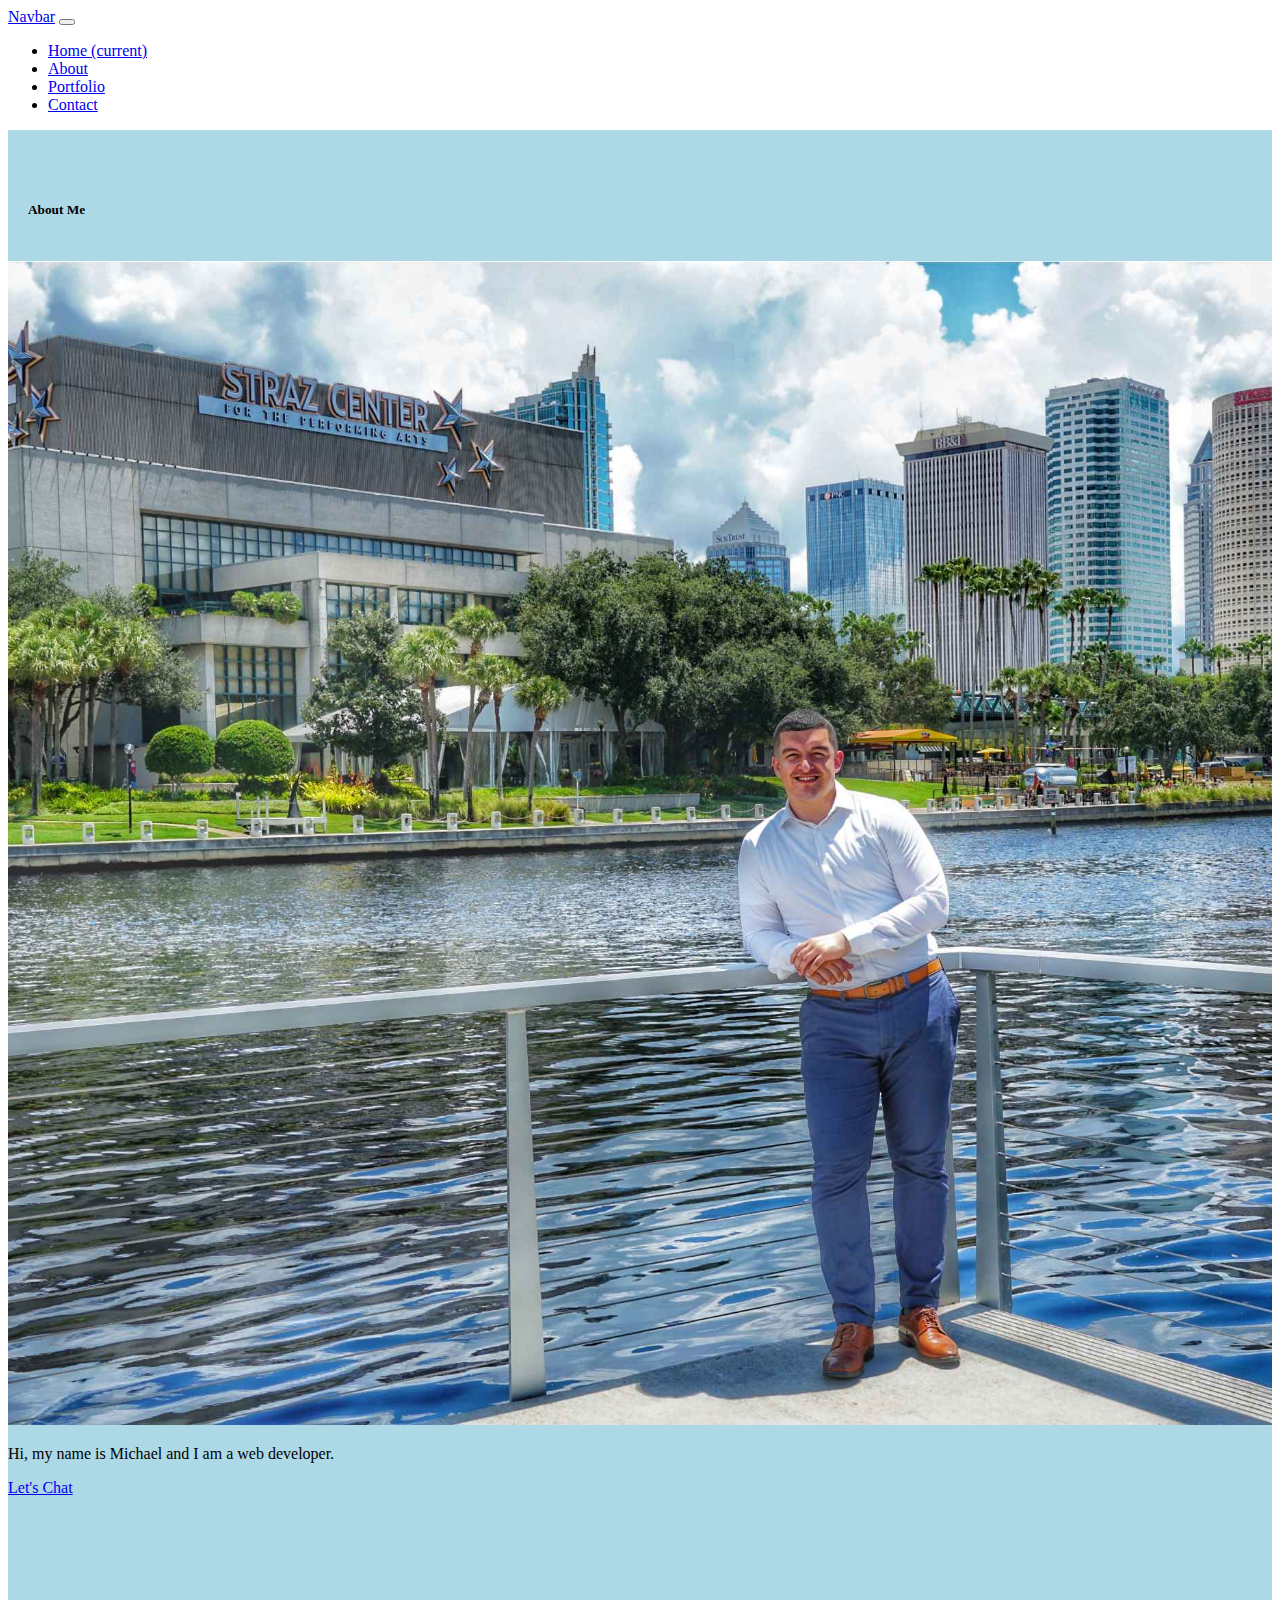
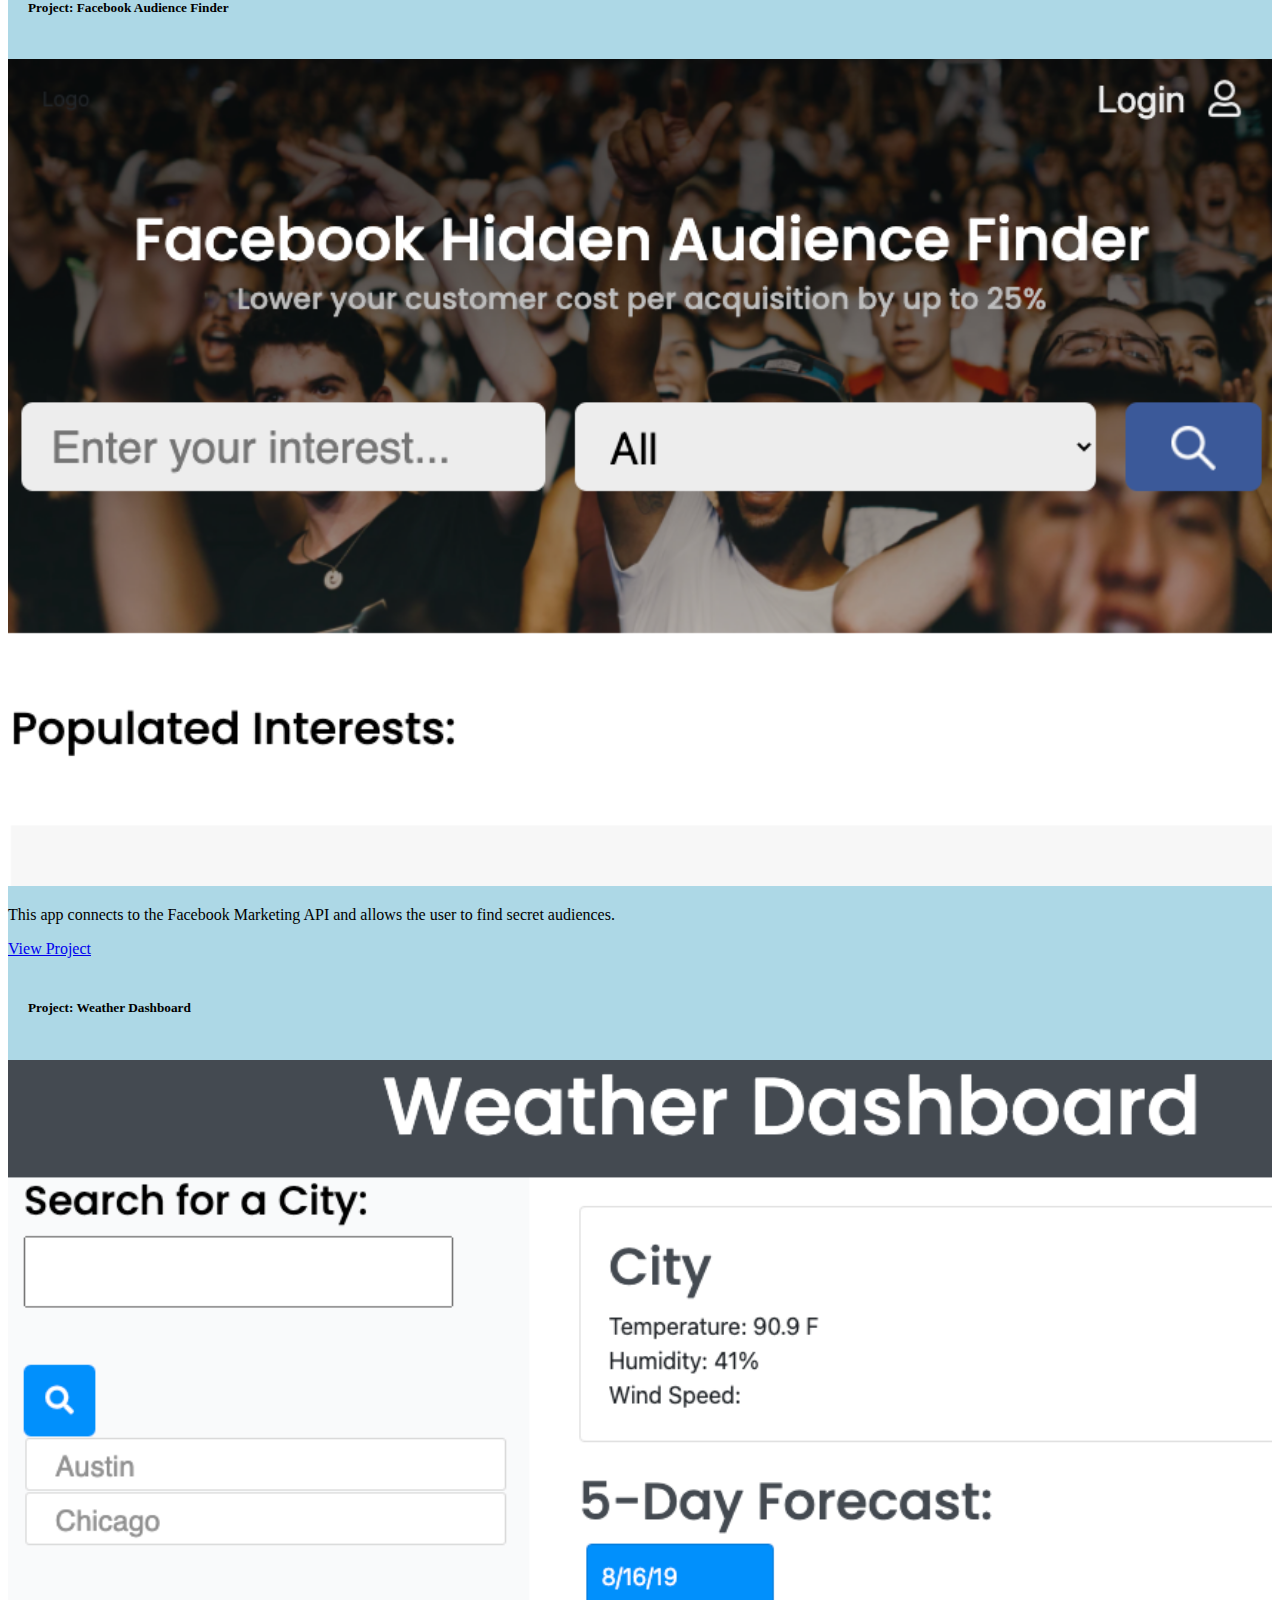
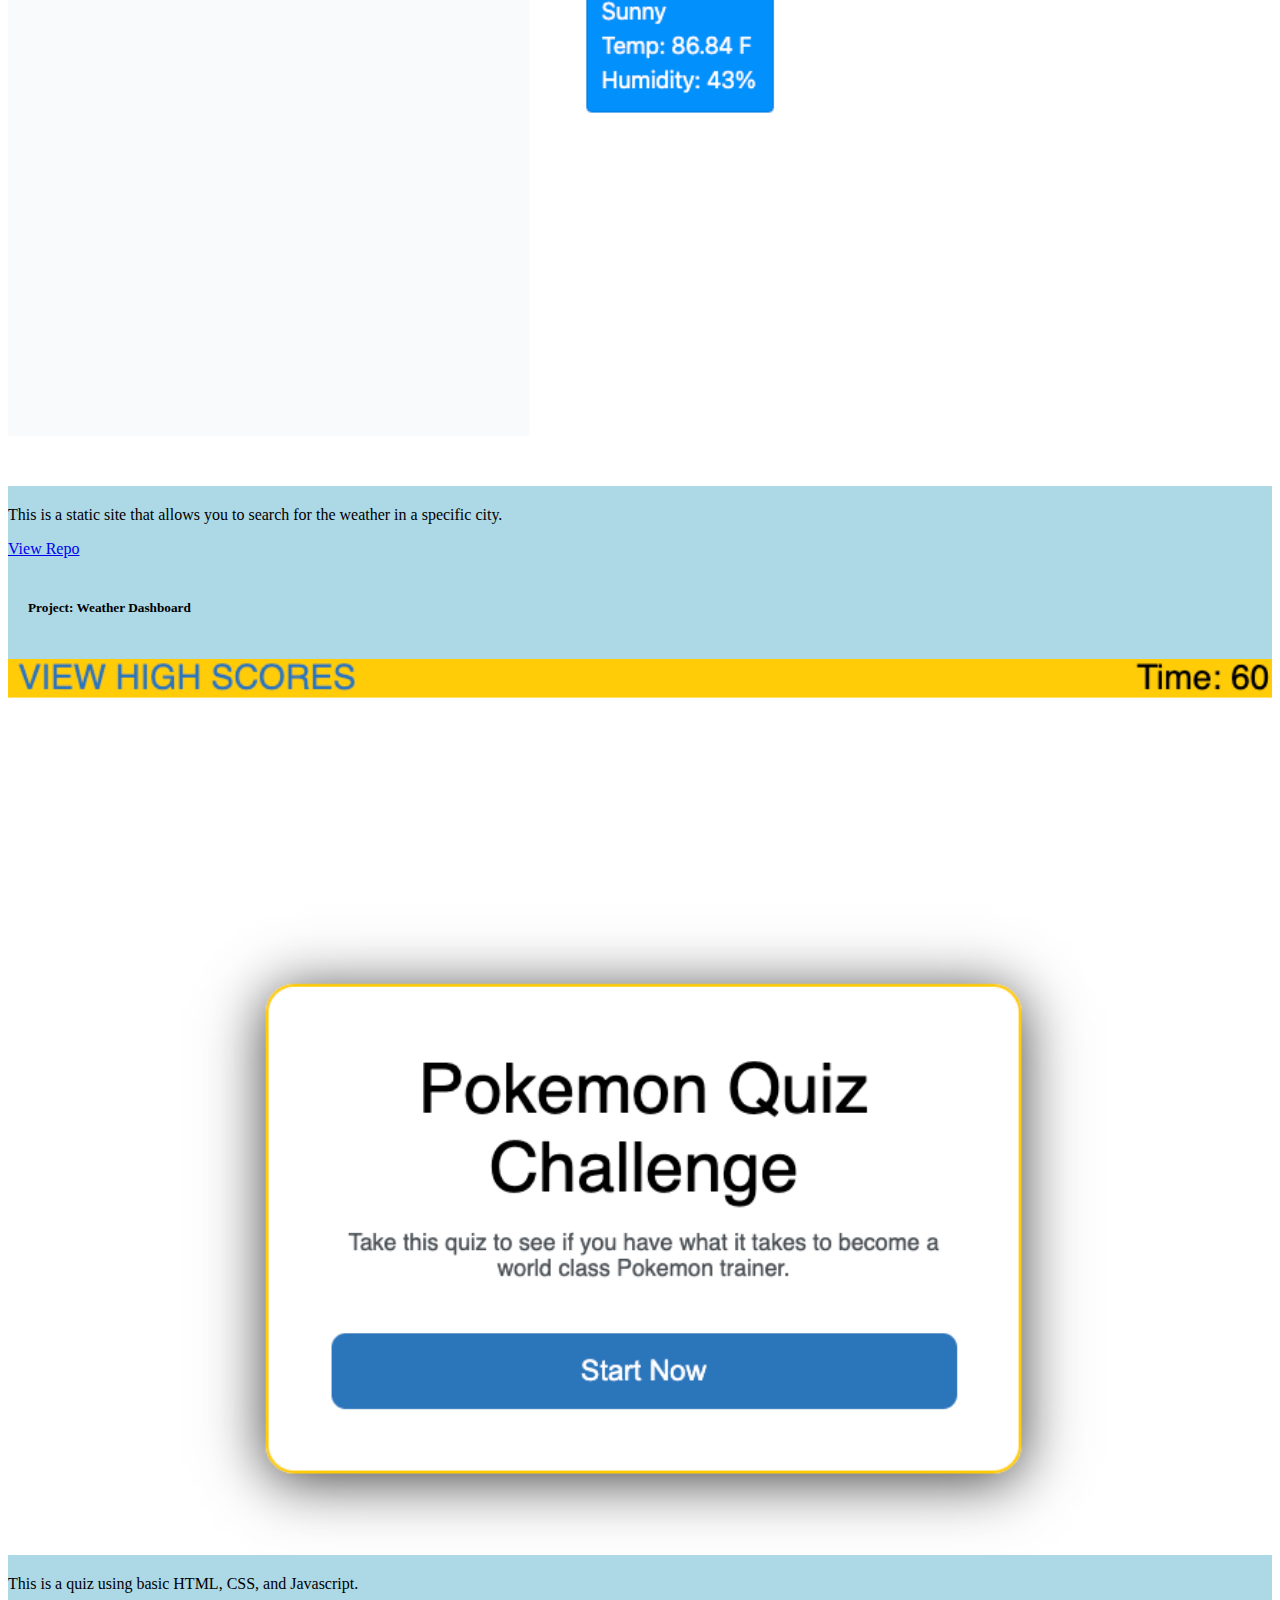
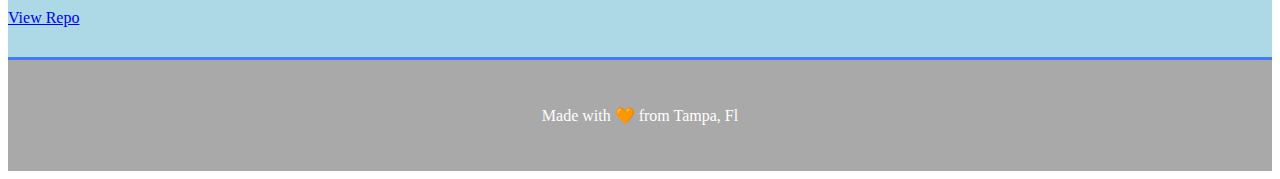
<file: index.html>
<!doctype html>
<html lang="en">
  <head>
    <!-- Required meta tags -->
    <meta charset="utf-8">
    <meta name="viewport" content="width=device-width, initial-scale=1, shrink-to-fit=no">

    <!-- Bootstrap CSS -->
    <link rel="stylesheet" href="https://stackpath.bootstrapcdn.com/bootstrap/4.5.0/css/bootstrap.min.css" integrity="sha384-9aIt2nRpC12Uk9gS9baDl411NQApFmC26EwAOH8WgZl5MYYxFfc+NcPb1dKGj7Sk" crossorigin="anonymous">
    <link rel="stylesheet" href="style.css">

    <title>About Me</title>
  </head>
  <body>
    <header>
        <nav class="navbar navbar-expand-lg navbar-light bg-light">
            <a class="navbar-brand" href="#">Navbar</a>
            <button class="navbar-toggler" type="button" data-toggle="collapse" data-target="#navbarTogglerDemo02" aria-controls="navbarTogglerDemo02" aria-expanded="false" aria-label="Toggle navigation">
            <span class="navbar-toggler-icon"></span>
            </button>
        
            <div class="collapse navbar-collapse" id="navbarTogglerDemo02">
                <ul class="navbar-nav ml-auto mt-2 mt-lg-0">
                    <li class="nav-item">
                        <a class="nav-link" href="index.html">Home <span class="sr-only">(current)</span></a>
                    <li class="nav-item active">
                        <a class="nav-link" href="index.html">About</a>
                    </li>
                    <li class="nav-item">
                        <a class="nav-link" href="portfolio.html">Portfolio</a>
                    </li>
                    <li class="nav-item">
                        <a class="nav-link" href="contact.html">Contact</a>
                    </li>
                </ul>
            </div>

        </nav>
    </header>
       
    <section class="hero-section">
        <div class="container">
            <div class="row">
                <div class="col-xl-6 col-md-8 col-s-12">
                    <div class="card">
                        <div class="row">
                            <div class="col-12">
                                <h5><div class="card-title">About Me</h5>
                            </div>
                        </div>
                        <div class="lightblue-divider"></div>
                        <div class="row">
                            <div class="col-6">
                                <div class="img-wrapper"><img class="about-me-img" src="assets/MDM-Hero-Image.jpg"></div> 
                            </div>
                            <div class="col-6">
                                <p class="card-text">Hi, my name is Michael and I am a web developer.
                                </p>
                            </div>
                        </div>
                        <div class="row">
                            <div class="row-12">
                                <div class="card-body">
                                <a href="#" class="btn btn-primary">Let's Chat</a>
                                </div>
                            </div>
                        </div>             
                    </div>
                </div>
            </div>
        </div>
    </section>


    <section class="hero-section">
        <div class="container">
            <div class="row">
                <div class="col-xl-4 col-md-6 col-s-12">
                    <div class="card">
                        <div class="row">
                            <div class="col-12">
                                <h5><div class="card-title">Project: Facebook Audience Finder</h5>
                            </div>
                        </div>
                        <div class="lightblue-divider"></div>
                        <div class="row">
                            <div class="col-12">
                                <div class="img-wrapper"><img class="about-me-img" src="assets/facebook-audience-finder.png"></div> 
                            </div>
                            <div class="col-12">
                                <p class="card-text">This app connects to the Facebook Marketing API and allows the user to find secret audiences.
                                </p>
                            </div>
                        </div>
                        <div class="row">
                            <div class="row-12">
                                <div class="card-body">
                                <a href="https://modernmediamichael.github.io/firstproject/" class="btn btn-primary">View Project</a>
                                </div>
                            </div>
                        </div>             
                    </div>
                </div>
                <div class="col-xl-4 col-md-6 col-s-12">
                    <div class="card">
                        <div class="row">
                            <div class="col-12">
                                <h5><div class="card-title">Project: Weather Dashboard</h5>
                            </div>
                        </div>
                        <div class="lightblue-divider"></div>
                        <div class="row">
                            <div class="col-12">
                                <div class="img-wrapper"><img class="about-me-img" src="assets/weather-dashboard.png"></div> 
                            </div>
                            <div class="col-12">
                                <p class="card-text">This is a static site that allows you to search for the weather in a specific city.
                                </p>
                            </div>
                        </div>
                        <div class="row">
                            <div class="row-12">
                                <div class="card-body">
                                <a href="https://github.com/modernmediamichael/weatherdashboard" class="btn btn-primary">View Repo</a>
                                </div>
                            </div>
                        </div>             
                    </div>
                </div>
                <div class="col-xl-4 col-md-6 col-s-12">
                    <div class="card">
                        <div class="row">
                            <div class="col-12">
                                <h5><div class="card-title">Project: Weather Dashboard</h5>
                            </div>
                        </div>
                        <div class="lightblue-divider"></div>
                        <div class="row">
                            <div class="col-12">
                                <div class="img-wrapper"><img class="about-me-img" src="assets/pokemon-quiz.png"></div> 
                            </div>
                            <div class="col-12">
                                <p class="card-text">This is a quiz using basic HTML, CSS, and Javascript.
                                </p>
                            </div>
                        </div>
                        <div class="row">
                            <div class="row-12">
                                <div class="card-body">
                                <a href="https://github.com/modernmediamichael/pokemonquiz" class="btn btn-primary">View Repo</a>
                                </div>
                            </div>
                        </div>             
                    </div>
                </div>
            </div>
        </div>
    </section>




    <footer class="footer-section">
        <div class="footer-content">
            <p>Made with &#129505 from Tampa, Fl</p>
        </div>
    </footer>


    <!-- Optional JavaScript -->
    <!-- jQuery first, then Popper.js, then Bootstrap JS -->
    <script src="https://code.jquery.com/jquery-3.5.1.slim.min.js" integrity="sha384-DfXdz2htPH0lsSSs5nCTpuj/zy4C+OGpamoFVy38MVBnE+IbbVYUew+OrCXaRkfj" crossorigin="anonymous"></script>
    <script src="https://cdn.jsdelivr.net/npm/popper.js@1.16.0/dist/umd/popper.min.js" integrity="sha384-Q6E9RHvbIyZFJoft+2mJbHaEWldlvI9IOYy5n3zV9zzTtmI3UksdQRVvoxMfooAo" crossorigin="anonymous"></script>
    <script src="https://stackpath.bootstrapcdn.com/bootstrap/4.5.0/js/bootstrap.min.js" integrity="sha384-OgVRvuATP1z7JjHLkuOU7Xw704+h835Lr+6QL9UvYjZE3Ipu6Tp75j7Bh/kR0JKI" crossorigin="anonymous"></script>
  </body>
</html>
</file>
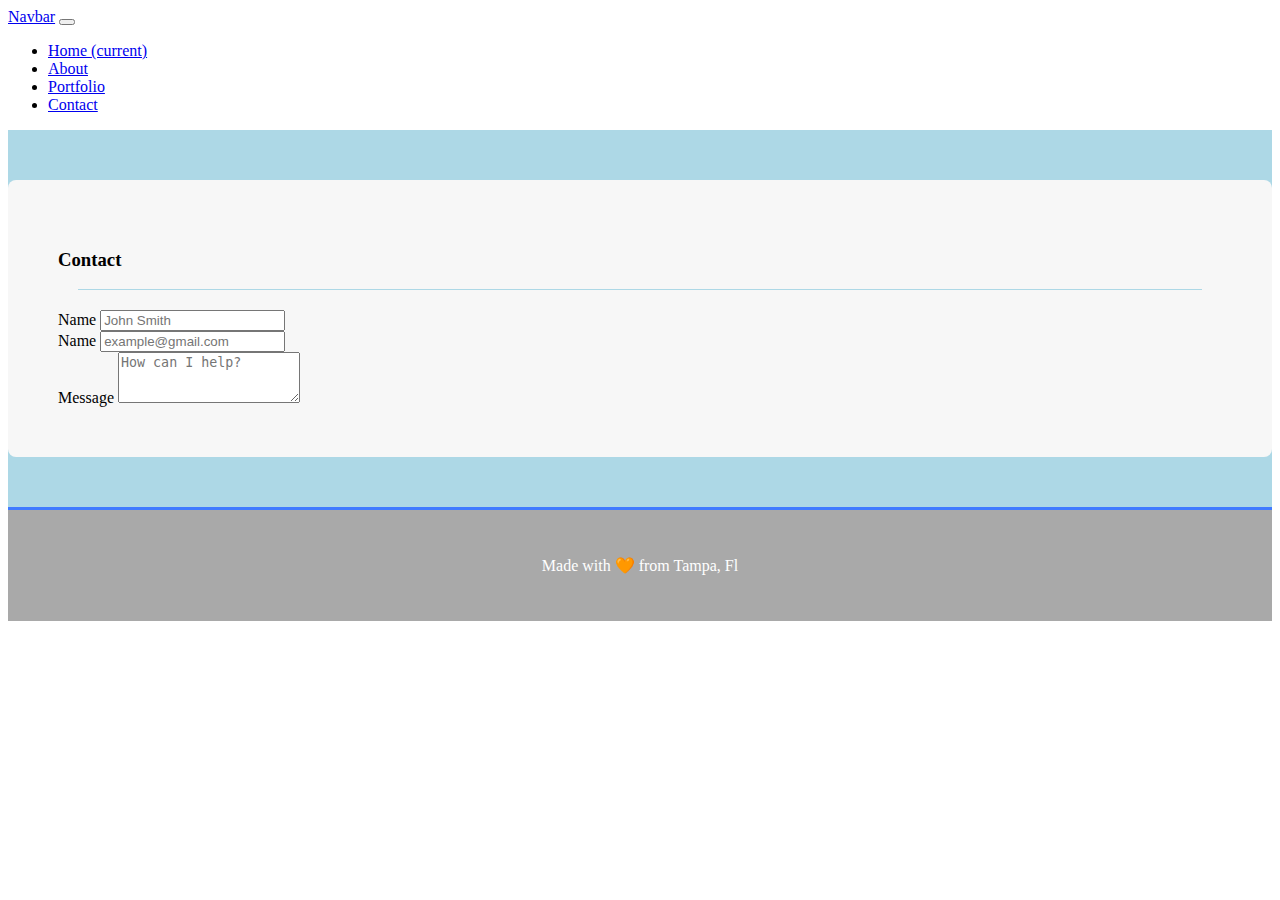
<file: contact.html>
<!doctype html>
<html lang="en">
  <head>
    <!-- Required meta tags -->
    <meta charset="utf-8">
    <meta name="viewport" content="width=device-width, initial-scale=1, shrink-to-fit=no">

    <!-- Bootstrap CSS -->
    <link rel="stylesheet" href="https://stackpath.bootstrapcdn.com/bootstrap/4.5.0/css/bootstrap.min.css" integrity="sha384-9aIt2nRpC12Uk9gS9baDl411NQApFmC26EwAOH8WgZl5MYYxFfc+NcPb1dKGj7Sk" crossorigin="anonymous">
    <link rel="stylesheet" href="style.css">

    <title>Contact</title>
  </head>
  <body>
    <header>
        <nav class="navbar navbar-expand-lg navbar-light bg-light">
            <a class="navbar-brand" href="#">Navbar</a>
            <button class="navbar-toggler" type="button" data-toggle="collapse" data-target="#navbarTogglerDemo02" aria-controls="navbarTogglerDemo02" aria-expanded="false" aria-label="Toggle navigation">
            <span class="navbar-toggler-icon"></span>
            </button>
        
            <div class="collapse navbar-collapse" id="navbarTogglerDemo02">
                <ul class="navbar-nav ml-auto mt-2 mt-lg-0">
                    <li class="nav-item">
                        <a class="nav-link" href="index.html">Home <span class="sr-only">(current)</span></a>
                    <li class="nav-item">
                        <a class="nav-link" href="#">About</a>
                    </li>
                    <li class="nav-item">
                        <a class="nav-link" href="#">Portfolio</a>
                    </li>
                    <li class="nav-item">
                        <a class="nav-link active" href="contact.html">Contact</a>
                    </li>
                </ul>
            </div>
        </nav>
    <section class="contact-section">
        <div class="container">
            <div class="row">
                <div class="col-xl-6 col-lg-8 col-md-10 col-sm-12">
                    <div class="form-wrapper">
                        <h3>Contact</h3>
                        <div class="lightblue-divider"></div>
                        <form>
                            <div class="form-group">
                                <label for="exampleFormControlInput1">Name</label>
                                <input type="text" class="form-control" id="exampleFormControlInput1" placeholder="John Smith">
                            </div>
                            <div class="form-group">
                                <label for="exampleFormControlInput1">Name</label>
                                <input type="email" class="form-control" id="exampleFormControlInput1" placeholder="example@gmail.com">
                            </div>
                            <div class="form-group">
                                <label for="exampleFormControlTextarea1">Message</label>
                                <textarea class="form-control" id="exampleFormControlTextarea1" rows="3" placeholder="How can I help?"></textarea>
                            </div>
                        </form>
                    </div>
                </div>
            </div>
        </div>
    </section>

    
        <footer class="footer-section">
            <div class="footer-content">
                <p>Made with &#129505 from Tampa, Fl</p>
            </div>
        </footer>
    </header>
    <!-- Optional JavaScript -->
    <!-- jQuery first, then Popper.js, then Bootstrap JS -->
    <script src="https://code.jquery.com/jquery-3.5.1.slim.min.js" integrity="sha384-DfXdz2htPH0lsSSs5nCTpuj/zy4C+OGpamoFVy38MVBnE+IbbVYUew+OrCXaRkfj" crossorigin="anonymous"></script>
    <script src="https://cdn.jsdelivr.net/npm/popper.js@1.16.0/dist/umd/popper.min.js" integrity="sha384-Q6E9RHvbIyZFJoft+2mJbHaEWldlvI9IOYy5n3zV9zzTtmI3UksdQRVvoxMfooAo" crossorigin="anonymous"></script>
    <script src="https://stackpath.bootstrapcdn.com/bootstrap/4.5.0/js/bootstrap.min.js" integrity="sha384-OgVRvuATP1z7JjHLkuOU7Xw704+h835Lr+6QL9UvYjZE3Ipu6Tp75j7Bh/kR0JKI" crossorigin="anonymous"></script>
  </body>
</html>
</file>
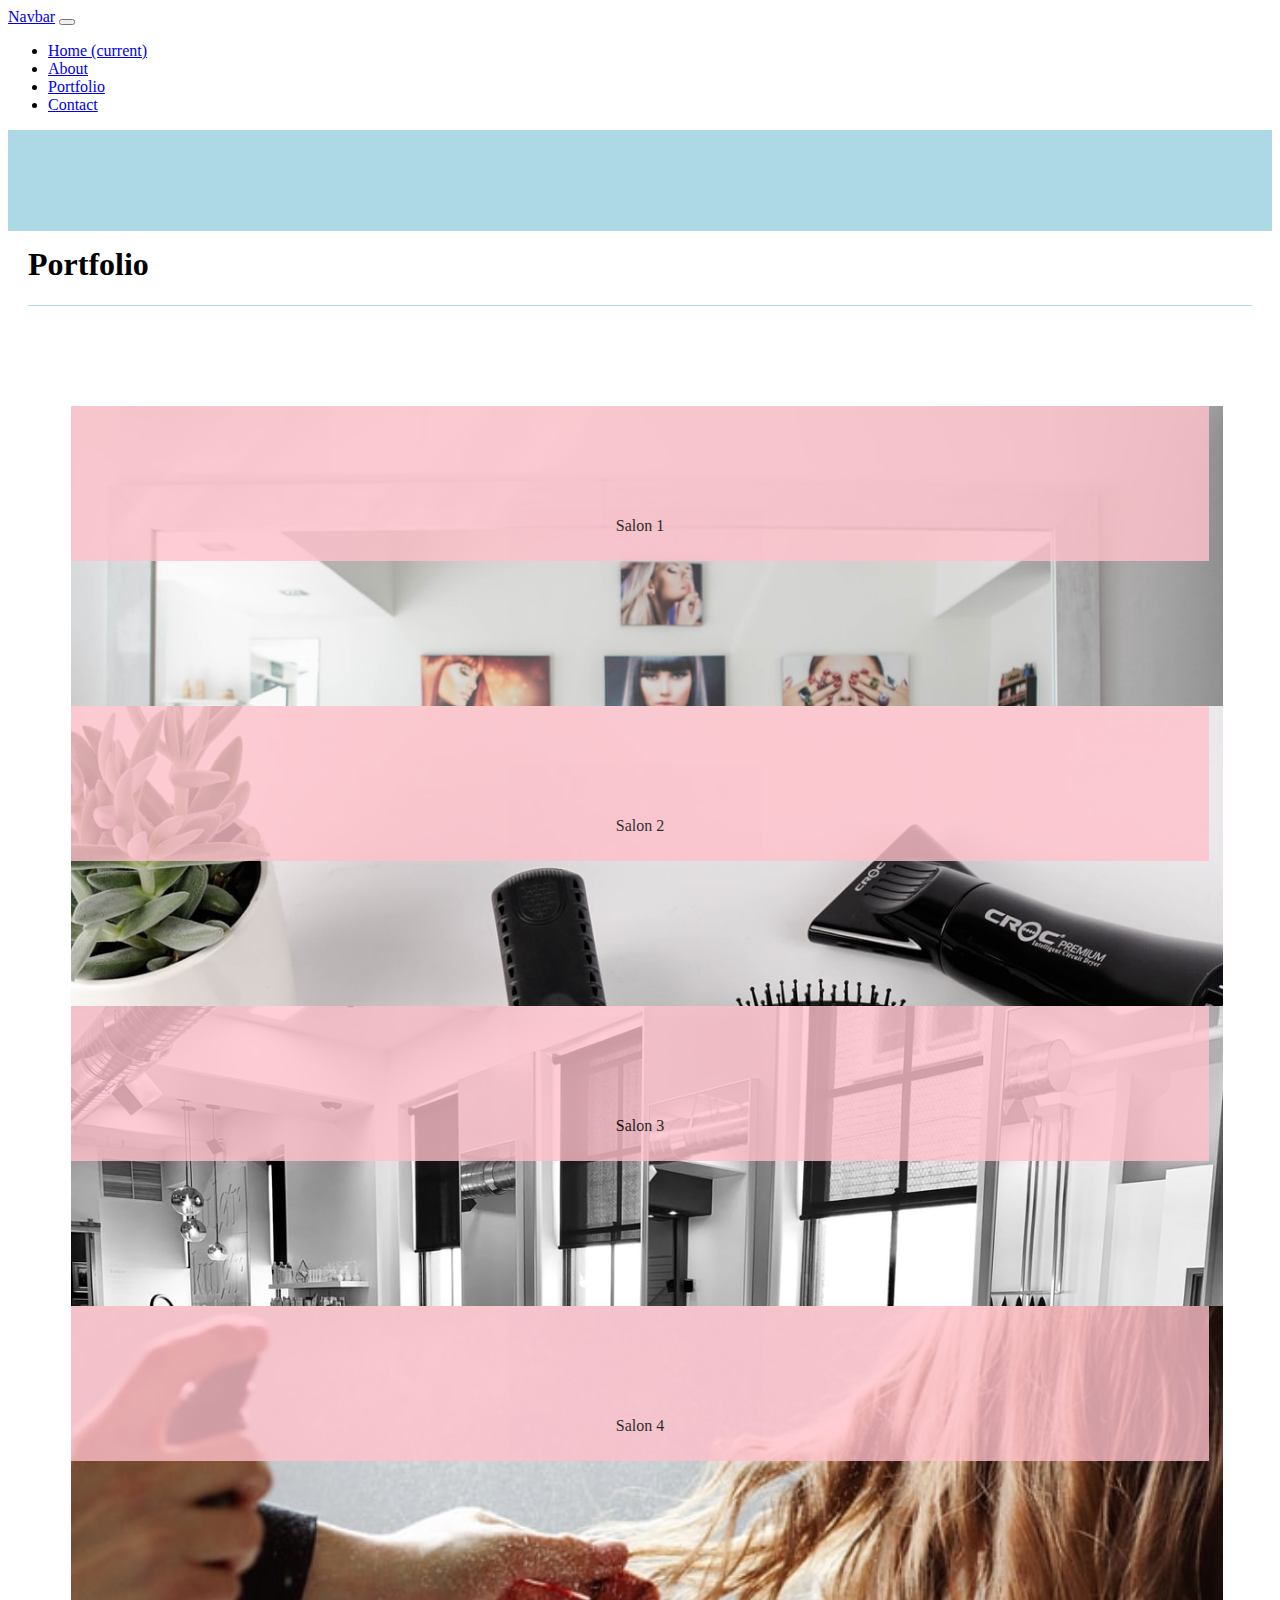
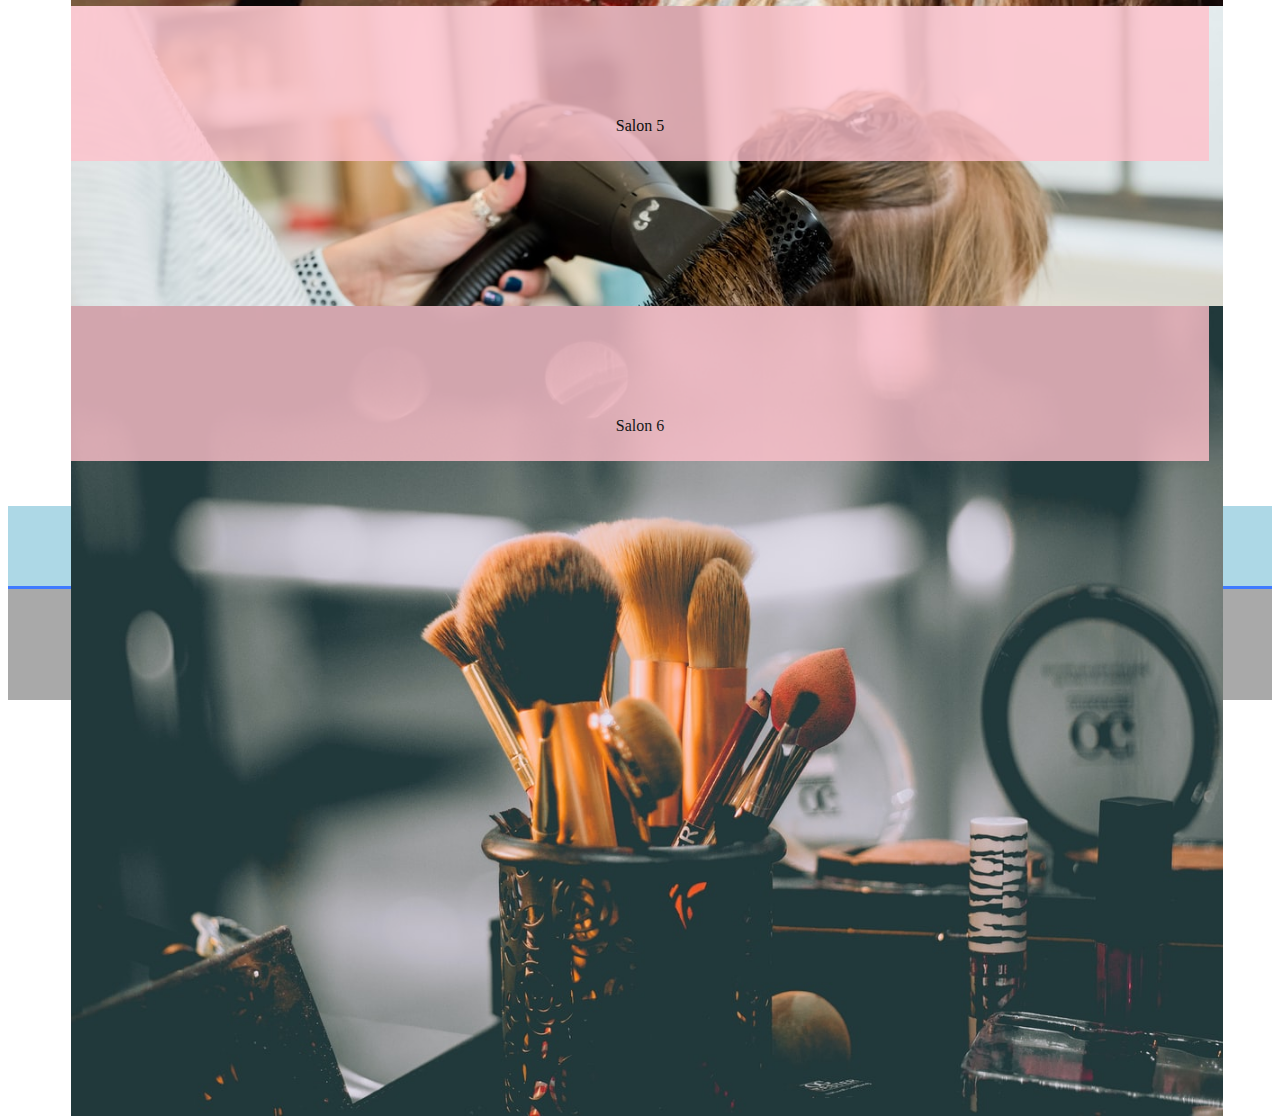
<file: portfolio.html>
<!doctype html>
<html lang="en">

<head>
    <!-- Required meta tags -->
    <meta charset="utf-8">
    <meta name="viewport" content="width=device-width, initial-scale=1, shrink-to-fit=no">

    <!-- Bootstrap CSS -->
    <link rel="stylesheet" href="https://stackpath.bootstrapcdn.com/bootstrap/4.5.0/css/bootstrap.min.css"
        integrity="sha384-9aIt2nRpC12Uk9gS9baDl411NQApFmC26EwAOH8WgZl5MYYxFfc+NcPb1dKGj7Sk" crossorigin="anonymous">
    <link rel="stylesheet" href="style.css">

    <title>Portfolio</title>
</head>

<body>
    <header>
        <nav class="navbar navbar-expand-lg navbar-light bg-light">
            <a class="navbar-brand" href="#">Navbar</a>
            <button class="navbar-toggler" type="button" data-toggle="collapse" data-target="#navbarTogglerDemo02"
                aria-controls="navbarTogglerDemo02" aria-expanded="false" aria-label="Toggle navigation">
                <span class="navbar-toggler-icon"></span>
            </button>

            <div class="collapse navbar-collapse" id="navbarTogglerDemo02">
                <ul class="navbar-nav ml-auto mt-2 mt-lg-0">
                    <li class="nav-item">
                        <a class="nav-link" href="index.html">Home <span class="sr-only">(current)</span></a>
                    <li class="nav-item">
                        <a class="nav-link" href="#">About</a>
                    </li>
                    <li class="nav-item">
                        <a class="nav-link active" href="portfolio.html">Portfolio</a>
                    </li>
                    <li class="nav-item">
                        <a class="nav-link" href="contact.html">Contact</a>
                    </li>
                </ul>
            </div>

        </nav>
    </header>

    <section class="hero-section">
        <div class="container portfolio">
            <div class="row">
                <div class="col-lg-6 ol-md-12 portfolio-wrapper">
                    <div class="row">
                        <div class="col-12">
                            <h1>Portfolio</h1>
                        </div>
                    </div>
                    <div class="lightblue-divider"></div>
                    <div class="row portfolio-row">
                        <div class="col-6 portfolio-col salon1">
                            <div class="salon-img__wrapper">
                                <img class="salon-img" src="assets/salon1.jpeg" alt="salon1">
                            </div>            
                            <div class="salon-banner">
                                <p class="salon-text">Salon 1</p>
                            </div>
                        </div>
                        <div class="col-6 portfolio-col salon2">
                            <div class="salon-img__wrapper">
                                <img class="salon-img" src="assets/salon2.jpeg" alt="salon1">
                            </div>            
                            <div class="salon-banner">
                                <p class="salon-text">Salon 2</p>
                            </div>
                        </div> 
                    </div>
                    <div class="row portfolio-row">
                        <div class="col-6 portfolio-col salon3">
                            <div class="salon-img__wrapper">
                                <img class="salon-img" src="assets/salon3.jpeg" alt="salon1">
                            </div>            
                            <div class="salon-banner">
                                <p class="salon-text">Salon 3</p>
                            </div>
                        </div>
                        <div class="col-6 portfolio-col salon4">
                            <div class="salon-img__wrapper">
                                <img class="salon-img" src="assets/salon4.jpeg" alt="salon1">
                            </div>            
                            <div class="salon-banner">
                                <p class="salon-text">Salon 4</p>
                            </div>
                        </div> 
                    </div>
                    <div class="row portfolio-row">
                        <div class="col-6 portfolio-col salon5">
                            <div class="salon-img__wrapper">
                                <img class="salon-img" src="assets/salon5.jpeg" alt="salon1">
                            </div>            
                            <div class="salon-banner">
                                <p class="salon-text">Salon 5</p>
                            </div>
                        </div>
                        <div class="col-6 portfolio-col salon6">
                            <div class="salon-img__wrapper">
                                <img class="salon-img" src="assets/salon6.jpeg" alt="salon1">
                            </div>            
                            <div class="salon-banner">
                                <p class="salon-text">Salon 6</p>
                            </div>
                        </div> 
                
                    </div>
            </div>
    </section>

  

    <div class="blue-divider"></div>
    <footer class="footer-section">
        <div class="footer-content">
            <p>Made with &#129505 from Tampa, Fl</p>
        </div>
    </footer>


    <!-- Optional JavaScript -->
    <!-- jQuery first, then Popper.js, then Bootstrap JS -->
    <script src="https://code.jquery.com/jquery-3.5.1.slim.min.js"
        integrity="sha384-DfXdz2htPH0lsSSs5nCTpuj/zy4C+OGpamoFVy38MVBnE+IbbVYUew+OrCXaRkfj"
        crossorigin="anonymous"></script>
    <script src="https://cdn.jsdelivr.net/npm/popper.js@1.16.0/dist/umd/popper.min.js"
        integrity="sha384-Q6E9RHvbIyZFJoft+2mJbHaEWldlvI9IOYy5n3zV9zzTtmI3UksdQRVvoxMfooAo"
        crossorigin="anonymous"></script>
    <script src="https://stackpath.bootstrapcdn.com/bootstrap/4.5.0/js/bootstrap.min.js"
        integrity="sha384-OgVRvuATP1z7JjHLkuOU7Xw704+h835Lr+6QL9UvYjZE3Ipu6Tp75j7Bh/kR0JKI"
        crossorigin="anonymous"></script>
</body>

</html>
</file>
<file: style.css>
.hero-section {
    background-color: lightblue;
    height: auto;
    margin: 0 auto;
    padding: 30px 0 30px 0;
}

h5 {
    padding-left: 20px;
    padding-top: 20px;
}

.lightblue-divider {
    height: 1px;
    background-color: lightblue;
    margin: 0 20px 20px 20px;
}

.about-me-img {
    width: 100%;
}

.footer-section {
    padding: 30px 0 30px 0;
    background-color: darkgray;
    color: white;
    border-top: #407BFF 3px solid;
}

.footer-content {
    text-align: center;
}

.portfolio {
    padding: 50px 0 50px 0;
}

.portfolio-col {
    height: 200px;
    padding: 0;
}

.portfolio-wrapper {
    background-color: white;
    width: 100%;
}

.row {
    margin: 0px;
}

h1 {
    padding: 15px 0 0 20px;
}

.salon-img__wrapper {
    width: 100%;
    padding-left: 5%;
}

.salon-img {
    width: 90%;
    height: 90%;
    position: absolute;
    object-fit: cover;
}

.salon-banner {
    height: 30%;
    width: 90%;
    margin: 0 0 10px 5%;
    background-color: pink;
    opacity: 80%;
    margin-top: 100px;
    text-align: center;
    padding-top: 7.5%;
    position: relative;
}

.contact-section {
    padding: 50px 0 50px 0;
    background-color: lightblue;
}

.form-wrapper {
    height: auto;
    background-color: #f7f7f7;
    padding: 50px;
    border-radius: 8px;
}
</file>
